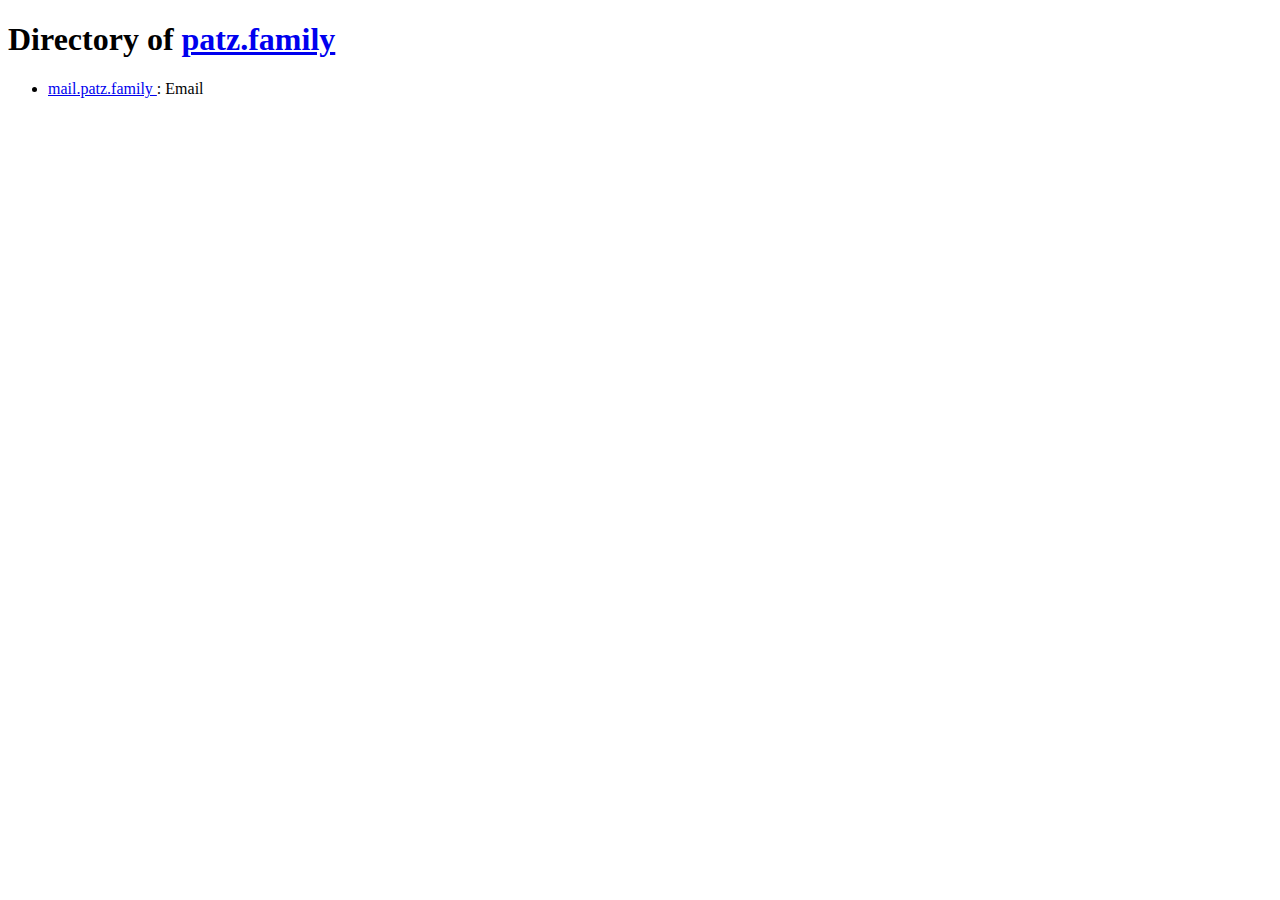
<file: www/patz.family/index.html>
<!DOCTYPE html>
<html>
<head>
<link rel="stylesheet" href="https://patz.app/style.css">
<link rel="stylesheet" href="https://emoji-css.afeld.me/emoji.css">
</head>
<body>

<h1>
    <i class="em em-bookmark" aria-role="presentation" aria-label="BOOKMARK"></i>
    Directory of <a href="https://patz.family">patz.family</a>
</h1>

<p>
    <ul>
        <li>
            <a href="https://mail.patz.family">
                <i class="em em-e-mail" aria-role="presentation" aria-label="E-MAIL SYMBOL"></i>
                mail.patz.family
            </a>: Email
        </li>
    </ul>
</p>

</body>
</html>
</file>
